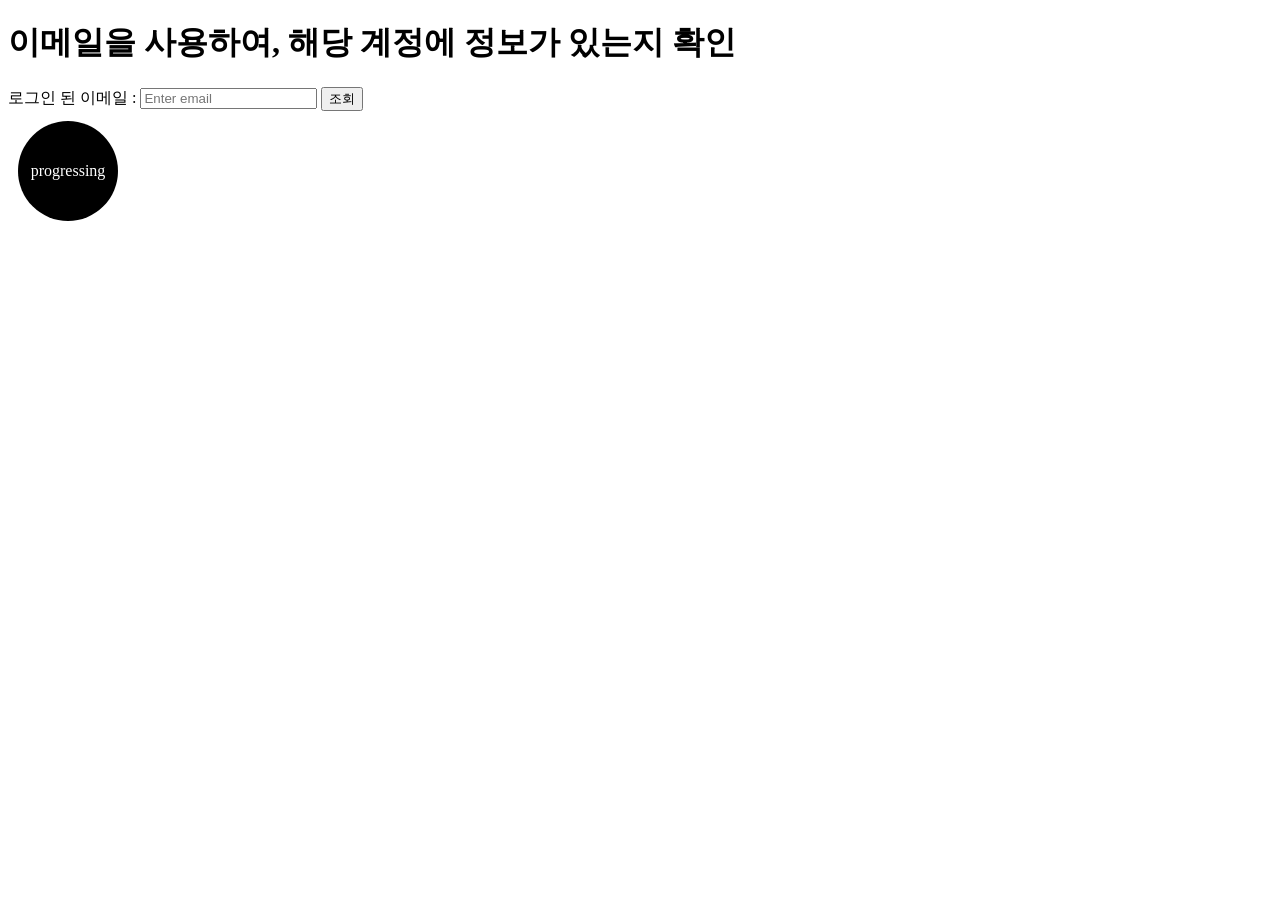
<file: index.html>
<!DOCTYPE html>

<head>
    <meta charset = "UTF-8">
    <meta name = "viewport" content = "width=device-width,initial-scale=1.0">
    <title>이메일을 사용하여, 해당 계정에 정보가 있는지 확인</title>
    <link rel = "stylesheet" href = "styles.css">
</head>



<body>
<h1>이메일을 사용하여, 해당 계정에 정보가 있는지 확인 </h1>
<div >로그인 된 이메일 :     <input type="text" id="inputField" placeholder="Enter email">
    <button id="submitButton">조회</button>
</div>

<div 
id = "process"
class="progress"
>progressing</div>

<p id = "output"></p>

<div id = "turnPage">
    <a id = "link" href="input.html" target="_self">정보 등록하기
    </a>
</div>

<script src = "script.js">
    
</script>
</file>
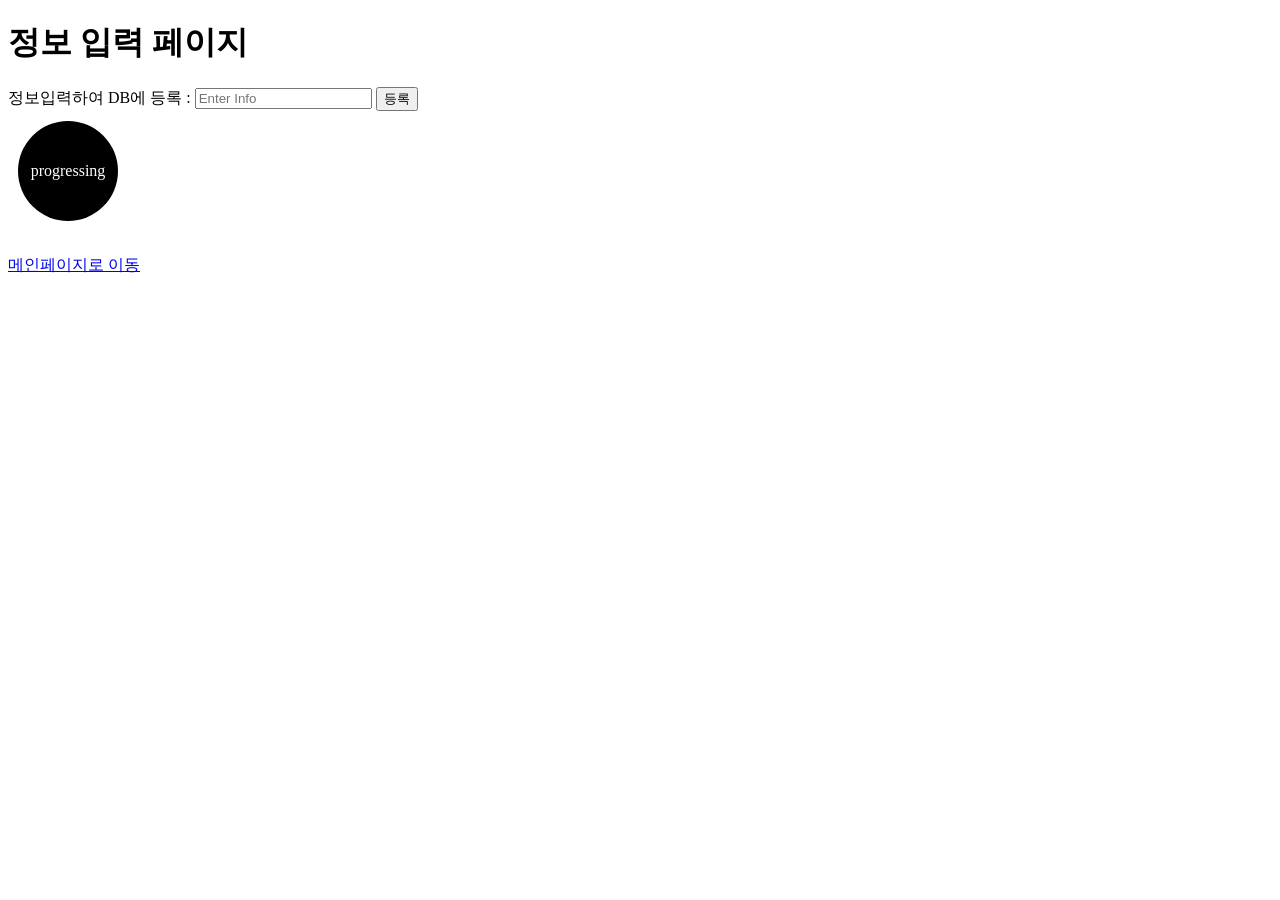
<file: input.html>
<!DOCTYPE html>

<head>
    <meta charset = "UTF-8">
    <meta name = "viewport" content = "width=device-width,initial-scale=1.0">
    <title>이메일을 사용하여, 해당 계정에 정보가 있는지 확인</title>
    <link rel = "stylesheet" href = "styles.css">
</head>



<body>
<h1>정보 입력 페이지 </h1>
<form>
<div id = "inputInfoDiv"> 정보입력하여 DB에 등록 :     
    <input type="text" id="infoInput" placeholder="Enter Info">
    <button id="submitInfo">등록</button>
</div>
</form>

<div 
id = "progressInfo"
class = "progress"
>progressing</div>

<p id = "infoOutput"></p>

<div id = "buttonDiv">
    <button id = "deleteBtn" type="submit" style="color: tomato;">데이터 삭제하기</button>
</div>
<br>
<div>
    <a href="index.html" target="_self">메인페이지로 이동
    </a>
</div>
<script src = "input.js">
    
</script>
</file>
<file: styles.css>
div.progress {
  display: inline-block;
  width: 100px;
  height: 100px;
  border-radius: 50%;
  background-color: black;
  color: white;
  font-size: 16px;
  border: none;
  outline: none;

  text-align: center;
  display: flex;
  flex-direction: column;
  justify-content: center;
  align-items: center;
  /* cursor: pointer; */
  margin: 10px;
}

#turnPage {
  display: none;
}
</file>
